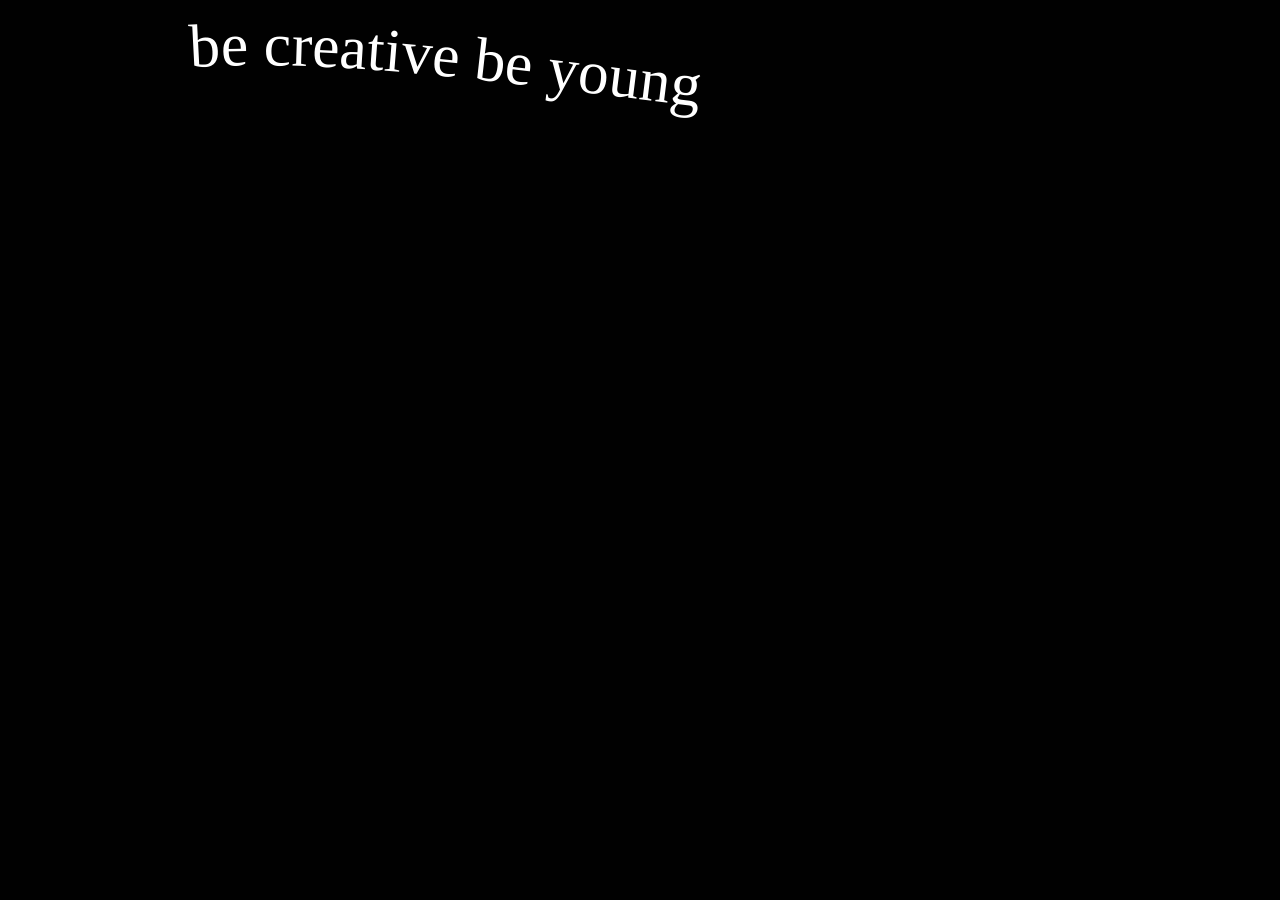
<file: SVG animations basic/index.html>
<!doctype html>
<html lang="en">
  <head>
    <meta charset="UTF-8" />
    <meta name="viewport" content="width=device-width, initial-scale=1.0" />
    <title>svg-animation-basics</title>
    <link rel="stylesheet" href="style.css" />
  </head>
  <body>
    <div class="app">
      <!-- <svg width="300" height="120" viewBox="0 0 300 120">
        <path
          class="signature"
          pathLength="1"
          d="M10,80 C60,10 120,120 180,40 S260,10 290,60"
          fill="none"
          stroke="#fff"
          stroke-width="4"
        />
      </svg> -->
      <!-- <svg width="400" height="170" viewBox="0 0 400 150">
        <path
          id="track"
          d="M1.00021 13.2912C3.29354 12.7632 13.2029 8.1712 20.9762 3.34987C27.6978 -0.819152 34.9309 1.37653 40.1816 3.68054C44.6516 5.64201 47.5603 10.9552 50.9442 18.6832C53.5142 24.5523 55.0375 31.0299 56.9016 36.7365C59.4855 44.6471 62.8616 47.7712 64.3656 49.3685C69.0868 54.3828 78.8456 50.8059 82.5869 48.9445C86.7831 46.8569 90.7602 43.8832 95.5575 40.7712C102.083 36.538 106.227 31.9685 115.542 23.1045C122.041 16.9197 131.646 13.4725 140.432 13.8192C146.408 17.3712 151.555 20.2139 155.726 22.4299C157.608 23.5899 159.016 24.8219 161 28.2245"
          fill="none"
          stroke="#ddd"
          stroke-width="2"
        />
        <circle class="ball" r="10" fill="#e17055" />
      </svg> -->
      <!-- <svg width="120" height="120">
  <circle cx="60" cy="60" r="15" fill="#00b894">
    <animate
      attributeName="r"
      values="15;30;15"
      dur="2s"
      repeatCount="indefinite"
    />
  </circle>
</svg> -->
<svg class="wave-text" viewBox="0 0 500 60">
  <path id="curve" d="M10,40 C130,-10 370,90 490,30" fill="none" />
  <text font-size="24" fill="#fff">
    <textPath href="#curve" startOffset="0%">
        be creative be young
        <animate attributeName="startOffset"  to="100%" dur="8s" repeatCount="indefinite" />
    </textPath>
  </text>
</svg>
    </div>
  </body>
</html>
</file>
<file: SVG animations basic/style.css>
* {
  padding: 0;
  margin: 0;
  box-sizing: border-box;
}

body {
  background-color: #010101;
}

.signature {
  stroke-dasharray: 1;
  stroke-dashoffset: 1;
  animation: animate 2s linear infinite alternate;
}

@keyframes animate {
  to {
    stroke-dashoffset: 0;
  }
}

.ball {
  offset-path: path(
    "M1.00021 13.2912C3.29354 12.7632 13.2029 8.1712 20.9762 3.34987C27.6978 -0.819152 34.9309 1.37653 40.1816 3.68054C44.6516 5.64201 47.5603 10.9552 50.9442 18.6832C53.5142 24.5523 55.0375 31.0299 56.9016 36.7365C59.4855 44.6471 62.8616 47.7712 64.3656 49.3685C69.0868 54.3828 78.8456 50.8059 82.5869 48.9445C86.7831 46.8569 90.7602 43.8832 95.5575 40.7712C102.083 36.538 106.227 31.9685 115.542 23.1045C122.041 16.9197 131.646 13.4725 140.432 13.8192C146.408 17.3712 151.555 20.2139 155.726 22.4299C157.608 23.5899 159.016 24.8219 161 28.2245"
  );
  offset-rotate: 90deg;
  animation: distance-animation 1s linear infinite alternate;
}

@keyframes distance-animation {
  from {
    offset-distance: 0;
  }
  to {
    offset-distance: 100%;
  }
}
</file>
